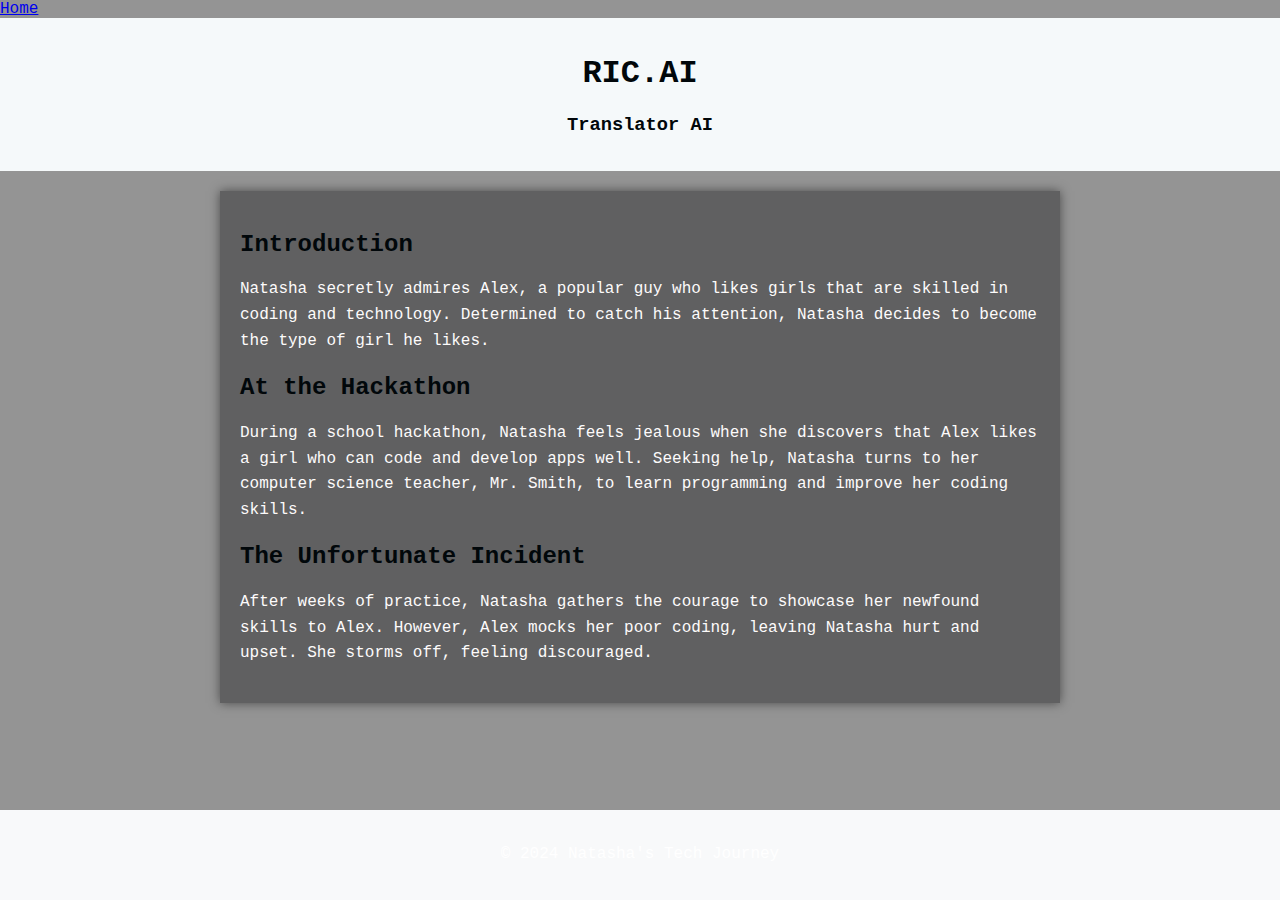
<file: aigen1.html>
<!DOCTYPE html>
<html lang="en">
<head>
    <meta charset="UTF-8">
    <meta name="viewport" content="width=device-width, initial-scale=1.0">
    <title>Natasha and Alex's Tech Journey</title>
    <a href="./index.html">Home</a>
    <style>
        body {
            font-family: 'Courier New', Courier, monospace;
            margin: 0;
            padding: 0;
            background-color: #949494;
            color: #fdfbfb;
        }
        header {
            background-color: #f5f9fa;
            color: white;
            padding: 1em 0;
            text-align: center;
        }
        main {
            padding: 20px;
            max-width: 800px;
            margin: 20px auto;
            background-color: #606061;
            box-shadow: 0 0 10px rgba(0, 0, 0, 0.5);
        }
        footer {
            background-color: #f8f9fa;
            color: white;
            text-align: center;
            padding: 1em 0;
            position: fixed;
            width: 100%;
            bottom: 0;
        }
        h1, h2, h3 {
            color: #01070a;
        }
        p {
            line-height: 1.6;
        }
    </style>
</head>
<body>
    <header>
        <h1>RIC.AI</h1>
        <h3>Translator AI</h3>
    </header>
    <main>
        <h2>Introduction</h2>
        <p>Natasha secretly admires Alex, a popular guy who likes girls that are skilled in coding and technology. Determined to catch his attention, Natasha decides to become the type of girl he likes.</p>
        
        <h2>At the Hackathon</h2>
        <p>During a school hackathon, Natasha feels jealous when she discovers that Alex likes a girl who can code and develop apps well. Seeking help, Natasha turns to her computer science teacher, Mr. Smith, to learn programming and improve her coding skills.</p>

        <h2>The Unfortunate Incident</h2>
        <p>After weeks of practice, Natasha gathers the courage to showcase her newfound skills to Alex. However, Alex mocks her poor coding, leaving Natasha hurt and upset. She storms off, feeling discouraged.</p>
    </main>
    <footer>
        <p>&copy; 2024 Natasha's Tech Journey</p>
    </footer>
</body>
</html>
</file>
